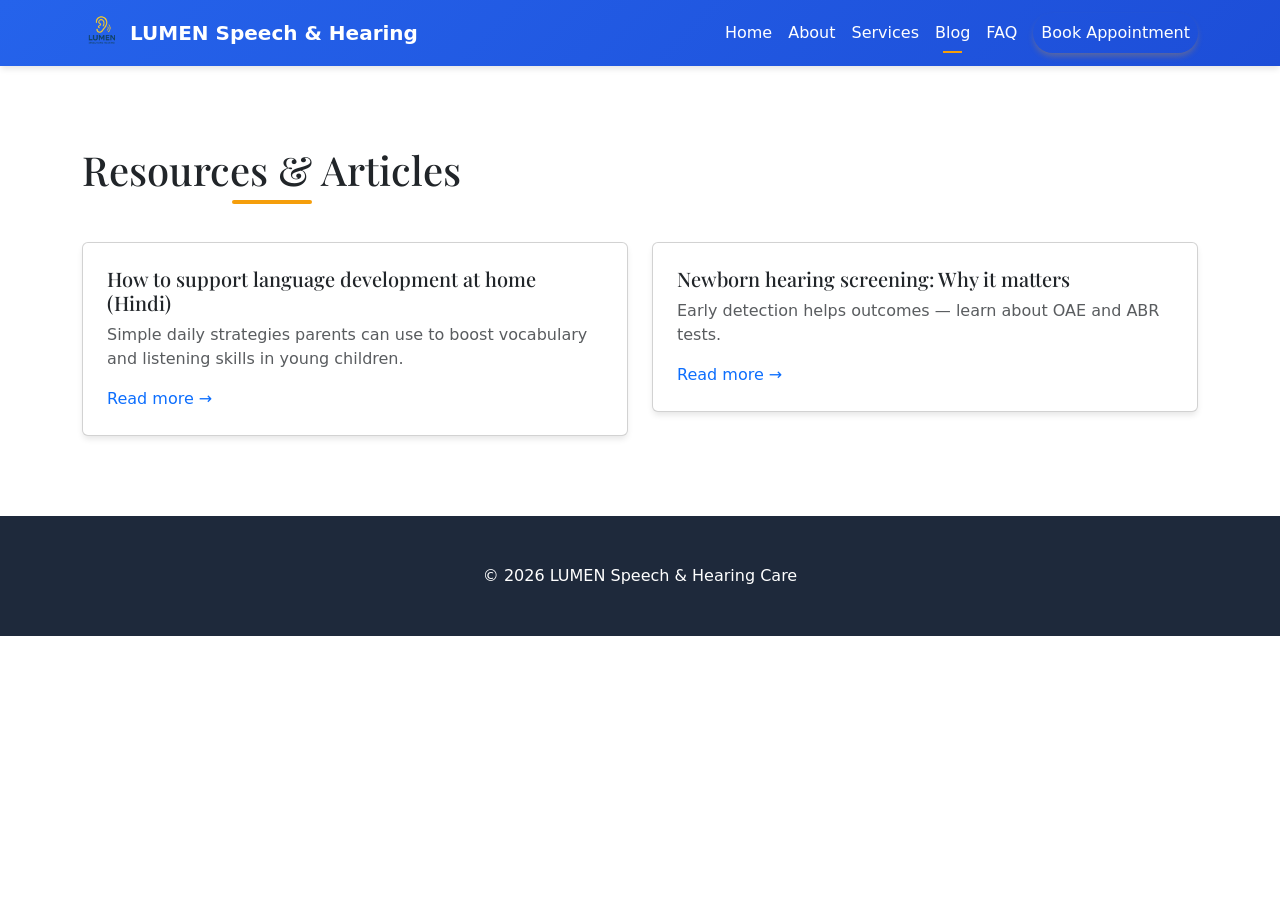
<file: blog.html>
<!doctype html>
<html lang="en">
<head>
  <meta charset="utf-8"><meta name="viewport" content="width=device-width,initial-scale=1">
  <title>Blog — LUMEN Speech & Hearing Care</title>
  <link rel="stylesheet" href="style.css">
  <link href="https://cdn.jsdelivr.net/npm/bootstrap@5.3.2/dist/css/bootstrap.min.css" rel="stylesheet">
</head>
<body>

<nav class="navbar navbar-expand-lg">
  <div class="container">
    <a class="navbar-brand d-flex align-items-center text-white" href="index.html">
      <img src="assets/logo.png" alt="LUMEN Logo">
      <span class="ms-2">LUMEN Speech & Hearing</span>
    </a>
    <button class="navbar-toggler" type="button" data-bs-toggle="collapse" data-bs-target="#navMenu4">
      <span class="navbar-toggler-icon"><i class="fa fa-bars" style="color:#fff"></i></span>
    </button>
    <div class="collapse navbar-collapse" id="navMenu4">
      <ul class="navbar-nav ms-auto">
        <li class="nav-item"><a class="nav-link" href="index.html">Home</a></li>
        <li class="nav-item"><a class="nav-link" href="about.html">About</a></li>
        <li class="nav-item"><a class="nav-link" href="services.html">Services</a></li>
        <li class="nav-item"><a class="nav-link active" href="blog.html">Blog</a></li>
        <li class="nav-item"><a class="nav-link" href="faq.html">FAQ</a></li>
        <li class="nav-item ms-2"><a class="cta-btn nav-link" href="contact.html">Book Appointment</a></li>
      </ul>
    </div>
  </div>
</nav>

<section class="section">
  <div class="container">
    <h2 class="section-title">Resources & Articles</h2>

    <div class="row g-4">
      <div class="col-md-6">
        <article class="card p-4">
          <h5>How to support language development at home (Hindi)</h5>
          <p class="text-muted">Simple daily strategies parents can use to boost vocabulary and listening skills in young children.</p>
          <a href="#" class="text-decoration-none">Read more →</a>
        </article>
      </div>

      <div class="col-md-6">
        <article class="card p-4">
          <h5>Newborn hearing screening: Why it matters</h5>
          <p class="text-muted">Early detection helps outcomes — learn about OAE and ABR tests.</p>
          <a href="#" class="text-decoration-none">Read more →</a>
        </article>
      </div>
    </div>
  </div>
</section>

<footer>
  <div class="container text-center">
    <p class="mb-0">&copy; <span id="year"></span> LUMEN Speech & Hearing Care</p>
  </div>
</footer>

<script src="script.js"></script>
<script src="https://cdn.jsdelivr.net/npm/bootstrap@5.3.2/dist/js/bootstrap.bundle.min.js"></script>
</body>
</html>
</file>
<file: style.css>
/* style.css - Enhanced LUMEN Speech and Hearing Care */
@import url('https://fonts.googleapis.com/css2?family=Poppins:wght@300;400;500;600;700&family=Playfair+Display:wght@400;500;600&display=swap');

:root {
  --primary: #2563eb;
  --primary-dark: #1d4ed8;
  --primary-light: #3b82f6;
  --accent: #f59e0b;
  --accent-light: #fbbf24;
  --dark: #1e293b;
  --light: #f8fafc;
  --muted: #64748b;
  --success: #10b981;
  --bg-gradient: linear-gradient(135deg, #2563eb 0%, #1d4ed8 100%);
}

* {
  box-sizing: border-box;
  margin: 0;
  padding: 0;
}

html {
  scroll-behavior: smooth;
}

body {
  font-family: 'Poppins', sans-serif;
  color: var(--dark);
  background-color: #f8fafc;
  line-height: 1.6;
  -webkit-font-smoothing: antialiased;
  -moz-osx-font-smoothing: grayscale;
}

h1, h2, h3, h4, h5, h6 {
  font-family: 'Playfair Display', serif;
  font-weight: 600;
  color: var(--dark);
  line-height: 1.2;
}

/* NAVBAR */
.navbar {
  background: var(--bg-gradient);
  box-shadow: 0 4px 6px -1px rgba(0, 0, 0, 0.1);
  padding: 1rem 0;
  position: sticky;
  top: 0;
  z-index: 1000;
  transition: all 0.3s ease;
}

.navbar.scrolled {
  padding: 0.5rem 0;
  box-shadow: 0 10px 15px -3px rgba(0, 0, 0, 0.1);
}

.navbar-brand {
  font-weight: 700;
  display: flex;
  align-items: center;
}

.navbar-brand img {
  height: 40px;
  transition: all 0.3s ease;
}

.navbar.scrolled .navbar-brand img {
  height: 35px;
}

.nav-link {
  font-weight: 500;
  padding: 0.5rem 1rem;
  color: white !important;
  position: relative;
}

.nav-link::after {
  content: '';
  position: absolute;
  bottom: 0;
  left: 1rem;
  width: 0;
  height: 2px;
  background-color: var(--accent);
  transition: width 0.3s ease;
}

.nav-link:hover::after,
.nav-link.active::after {
  width: calc(100% - 2rem);
}

.cta-btn {
  background-color: var(--accent);
  color: white !important;
  font-weight: 600;
  border-radius: 50px;
  padding: 0.5rem 1.5rem;
  transition: all 0.3s ease;
  box-shadow: 0 4px 6px -1px rgba(245, 158, 11, 0.3);
}

.cta-btn:hover {
  transform: translateY(-2px);
  background-color: var(--accent-light);
  box-shadow: 0 10px 15px -3px rgba(245, 158, 11, 0.3);
}

/* HERO SECTION */
.hero {
  background: var(--bg-gradient);
  color: white;
  padding: 6rem 0 5rem;
  position: relative;
  overflow: hidden;
}

.hero::before {
  content: '';
  position: absolute;
  top: 0;
  left: 0;
  width: 100%;
  height: 100%;
  background: url('assets/wave-bg.svg') no-repeat bottom center;
  background-size: cover;
  opacity: 0.1;
}

.hero h1 {
  font-size: 3rem;
  color: white;
  margin-bottom: 1.5rem;
  animation: fadeInUp 1s ease;
}

.hero p {
  font-size: 1.25rem;
  max-width: 700px;
  margin: 0 auto 2rem;
  color: rgba(255, 255, 255, 0.9);
  animation: fadeInUp 1s ease 0.2s forwards;
  opacity: 0;
}

.hero .btn {
  animation: fadeInUp 1s ease 0.4s forwards;
  opacity: 0;
}

@keyframes fadeInUp {
  from {
    opacity: 0;
    transform: translateY(20px);
  }
  to {
    opacity: 1;
    transform: translateY(0);
  }
}

/* SECTIONS */
.section {
  padding: 5rem 0;
  position: relative;
}

.section-title {
  font-size: 2.5rem;
  margin-bottom: 3rem;
  position: relative;
  display: inline-block;
}

.section-title::after {
  content: '';
  position: absolute;
  bottom: -10px;
  left: 50%;
  transform: translateX(-50%);
  width: 80px;
  height: 4px;
  background: var(--accent);
  border-radius: 2px;
}

.bg-light {
  background-color: #f1f5f9;
}

/* CARDS */
.card {
  border: none;
  border-radius: 12px;
  overflow: hidden;
  box-shadow: 0 4px 6px -1px rgba(0, 0, 0, 0.1);
  transition: all 0.3s ease;
  height: 100%;
}

.card:hover {
  transform: translateY(-5px);
  box-shadow: 0 20px 25px -5px rgba(0, 0, 0, 0.1);
}

.card-img-top {
  height: 200px;
  object-fit: cover;
}

/* SERVICE ICONS */
.service-icon {
  display: inline-flex;
  align-items: center;
  justify-content: center;
  width: 60px;
  height: 60px;
  border-radius: 12px;
  background: rgba(37, 99, 235, 0.1);
  color: var(--primary);
  font-size: 1.5rem;
  margin-bottom: 1rem;
  transition: all 0.3s ease;
}

.card:hover .service-icon {
  background: var(--primary);
  color: white;
}

/* TESTIMONIALS */
.testimonial-card {
  border-left: 4px solid var(--accent);
}

.testimonial-card .quote {
  position: relative;
  padding-left: 1.5rem;
}

.testimonial-card .quote::before {
  content: '"';
  position: absolute;
  left: 0;
  top: -10px;
  font-size: 3rem;
  color: var(--accent);
  opacity: 0.3;
  font-family: serif;
}

/* TEAM */
.team-card {
  text-align: center;
  border: none;
}

.team-img {
  width: 150px;
  height: 150px;
  border-radius: 50%;
  object-fit: cover;
  margin: 0 auto 1rem;
  border: 5px solid white;
  box-shadow: 0 10px 15px -3px rgba(0, 0, 0, 0.1);
}

/* FORM */
.form-control, .form-select {
  padding: 0.75rem 1rem;
  border-radius: 8px;
  border: 1px solid #e2e8f0;
}

.form-control:focus, .form-select:focus {
  border-color: var(--primary);
  box-shadow: 0 0 0 0.25rem rgba(37, 99, 235, 0.25);
}

/* FOOTER */
footer {
  background: var(--dark);
  color: white;
  padding: 3rem 0;
}

.footer-links {
  display: flex;
  justify-content: center;
  gap: 2rem;
  margin-bottom: 1.5rem;
}

.footer-links a {
  color: white;
  text-decoration: none;
  transition: color 0.3s ease;
}

.footer-links a:hover {
  color: var(--accent);
}

.social-links {
  display: flex;
  justify-content: center;
  gap: 1rem;
  margin-bottom: 1.5rem;
}

.social-links a {
  display: inline-flex;
  align-items: center;
  justify-content: center;
  width: 40px;
  height: 40px;
  border-radius: 50%;
  background: rgba(255, 255, 255, 0.1);
  color: white;
  transition: all 0.3s ease;
}

.social-links a:hover {
  background: var(--accent);
  transform: translateY(-3px);
}

/* WHATSAPP BUTTON */
.whatsapp-btn {
  position: fixed;
  bottom: 2rem;
  right: 2rem;
  width: 60px;
  height: 60px;
  border-radius: 50%;
  background: #25D366;
  color: white;
  display: flex;
  align-items: center;
  justify-content: center;
  font-size: 1.5rem;
  box-shadow: 0 10px 25px -5px rgba(37, 211, 102, 0.3);
  z-index: 999;
  transition: all 0.3s ease;
  border: none;
}

.whatsapp-btn:hover {
  transform: scale(1.1) translateY(-5px);
  box-shadow: 0 15px 30px -5px rgba(37, 211, 102, 0.4);
}

/* ANIMATIONS */
@keyframes float {
  0% { transform: translateY(0px); }
  50% { transform: translateY(-10px); }
  100% { transform: translateY(0px); }
}

.floating {
  animation: float 3s ease-in-out infinite;
}

/* RESPONSIVE */
@media (max-width: 992px) {
  .hero h1 {
    font-size: 2.5rem;
  }
  
  .section {
    padding: 4rem 0;
  }
}

@media (max-width: 768px) {
  .hero {
    padding: 5rem 0 4rem;
  }
  
  .hero h1 {
    font-size: 2rem;
  }
  
  .hero p {
    font-size: 1rem;
  }
  
  .section-title {
    font-size: 2rem;
  }
  
  .navbar-brand span {
    display: none;
  }
}

@media (max-width: 576px) {
  .hero {
    padding: 4rem 0 3rem;
  }
  
  .section {
    padding: 3rem 0;
  }
}
</file>
